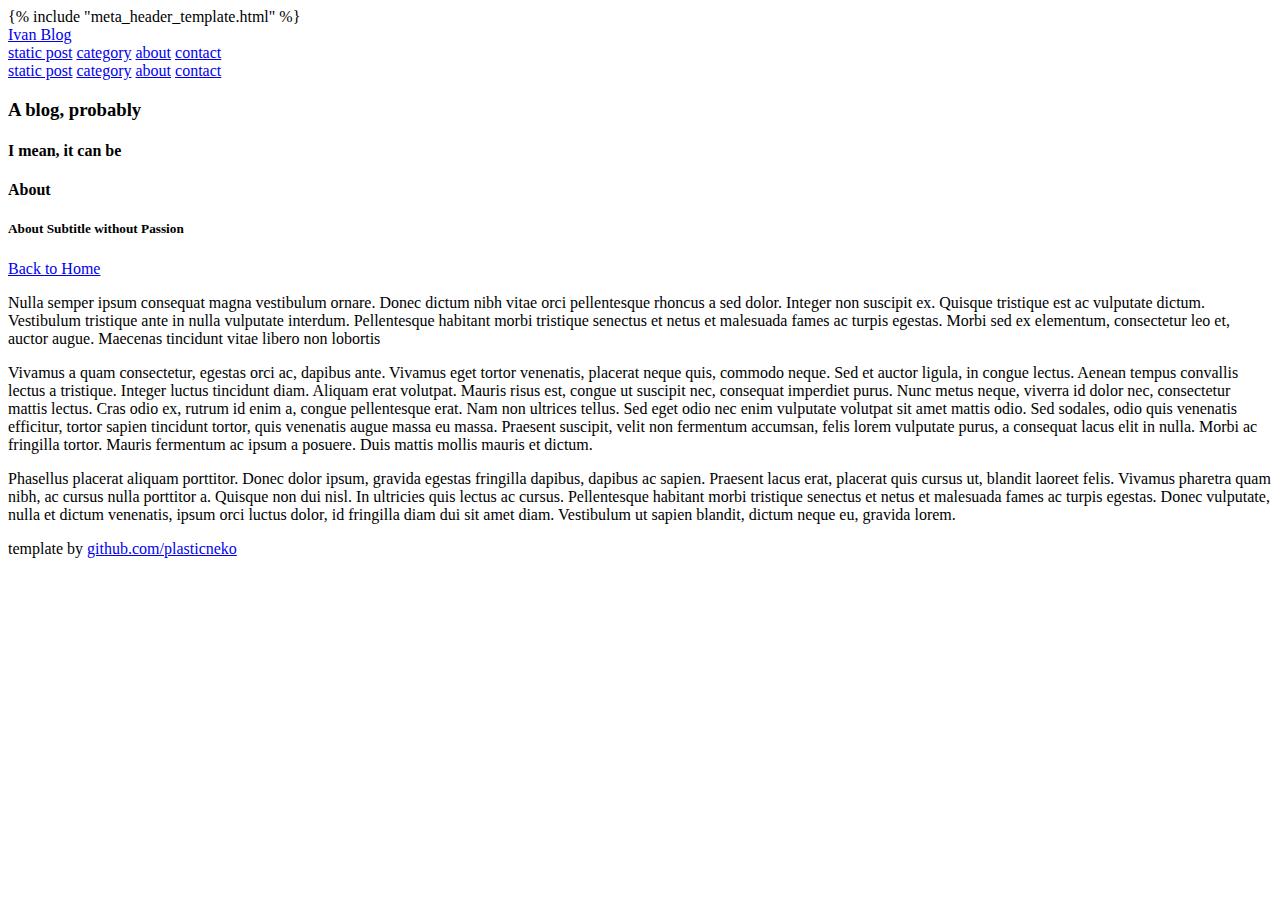
<file: templates/about.html>
<!DOCTYPE html>
<html lang="en">
{% include "meta_header_template.html" %}
<body>
<!-- this root div exists to handle footer problems -->
<div id="root">
    <!-- top navigation -->
    <div class="main-navigation">
        <nav class="nav">
            <div class="container">
                <!-- this is always shown -->
                <div class="nav-left">
                    <a class="nav-item is-tab" href="/">Ivan Blog</a>
                </div>
                <!-- this is only shown on mobile platform dimensions -->
                <div class="nav-center is-hidden-desktop is-hidden-tablet">
                    <a class="nav-item is-tab" href="#">static post</a>
                    <a class="nav-item is-tab" href="#">category</a>
                    <a class="nav-item is-tab" href="#">about</a>
                    <a class="nav-item is-tab" href="#">contact</a>
                </div>
                <!-- this is shown in every other dimension (desktops, tablets) -->
                <div class="nav-right is-hidden-mobile">
                    <a class="nav-item is-tab" href="#">static post</a>
                    <a class="nav-item is-tab" href="#">category</a>
                    <a class="nav-item is-tab" href="#">about</a>
                    <a class="nav-item is-tab" href="#">contact</a>
                </div>
            </div>
        </nav>
        <!-- end top navigation -->
    </div>

    <!-- main header (text and image hero) -->
    <div class="main-header">
        <section class="hero is-medium">
            <div class="hero-body">
                <div class="container">
                    <div class="columns is-mobile is-centered">
                        <div class="column is-7 has-text-centered">
                            <div class="buffer">
                                <h3 class="title is-3">A blog, probably</h3>
                            </div>
                            <div class="buffer">
                                <h4 class="subtitle is-4">I mean, it can be</h4>
                            </div>
                        </div>
                    </div>
                </div>
            </div>
        </section>
    </div>
    <!-- end main header -->

    <!-- main content -->
    <div class="main-content">
        <div class="container">
            <div class="columns is-mobile">
                <!-- side bar -->
                <div class="column is-4 is-narrow">
                    <div class="section">
                        <div class="sidebar">
                            <div class="sidebar-header-single">
                                <h4 class="title is-4">About</h4>
                                <h5 class="subtitle is-5">About Subtitle without Passion</h5>
                            </div>
                            <div class="sidebar-footer-single">
                                <p><a href="index.html">Back to Home</a></p>
                            </div>
                        </div>
                    </div>
                </div>
                <!-- end of side bar -->

                <!-- about content -->
                <div class="column is-8">
                    <div class="section">
                        <div class="post-single">
                            <div class="post-single-content">
                                <p>Nulla semper ipsum consequat magna vestibulum ornare. Donec dictum nibh vitae orci
                                    pellentesque rhoncus a sed dolor. Integer non suscipit ex. Quisque tristique est ac
                                    vulputate dictum. Vestibulum tristique ante in nulla vulputate interdum.
                                    Pellentesque habitant morbi tristique senectus et netus et malesuada fames ac turpis
                                    egestas. Morbi sed ex elementum, consectetur leo et, auctor augue. Maecenas
                                    tincidunt vitae libero non lobortis</p>
                                <p>Vivamus a quam consectetur, egestas orci ac, dapibus ante. Vivamus eget tortor
                                    venenatis, placerat neque quis, commodo neque. Sed et auctor ligula, in congue
                                    lectus. Aenean tempus convallis lectus a tristique. Integer luctus tincidunt diam.
                                    Aliquam erat volutpat. Mauris risus est, congue ut suscipit nec, consequat imperdiet
                                    purus. Nunc metus neque, viverra id dolor nec, consectetur mattis lectus. Cras odio
                                    ex, rutrum id enim a, congue pellentesque erat. Nam non ultrices tellus. Sed eget
                                    odio nec enim vulputate volutpat sit amet mattis odio. Sed sodales, odio quis
                                    venenatis efficitur, tortor sapien tincidunt tortor, quis venenatis augue massa eu
                                    massa. Praesent suscipit, velit non fermentum accumsan, felis lorem vulputate purus,
                                    a consequat lacus elit in nulla. Morbi ac fringilla tortor. Mauris fermentum ac
                                    ipsum a posuere. Duis mattis mollis mauris et dictum.</p>
                                <p>Phasellus placerat aliquam porttitor. Donec dolor ipsum, gravida egestas fringilla
                                    dapibus, dapibus ac sapien. Praesent lacus erat, placerat quis cursus ut, blandit
                                    laoreet felis. Vivamus pharetra quam nibh, ac cursus nulla porttitor a. Quisque non
                                    dui nisl. In ultricies quis lectus ac cursus. Pellentesque habitant morbi tristique
                                    senectus et netus et malesuada fames ac turpis egestas. Donec vulputate, nulla et
                                    dictum venenatis, ipsum orci luctus dolor, id fringilla diam dui sit amet diam.
                                    Vestibulum ut sapien blandit, dictum neque eu, gravida lorem.</p>
                            </div>
                        </div>
                    </div>
                </div>
                <!-- end of about content -->
            </div>
        </div>
    </div>
    <!-- end of main content -->
</div>
<!-- end of root div -->

<!-- footer -->
<div class="hero-footer footer footer-custom">
    <div class="container">
        <div class="has-text-centered">
	  <span class="icon">
	    <i class="fa fa-github"></i>
	  </span>
            <p>template by <a href="http://github.com/plasticneko">github.com/plasticneko</a></p>
        </div>
    </div>
</div>
<!-- end of footer -->
</body>
</html>
</file>
